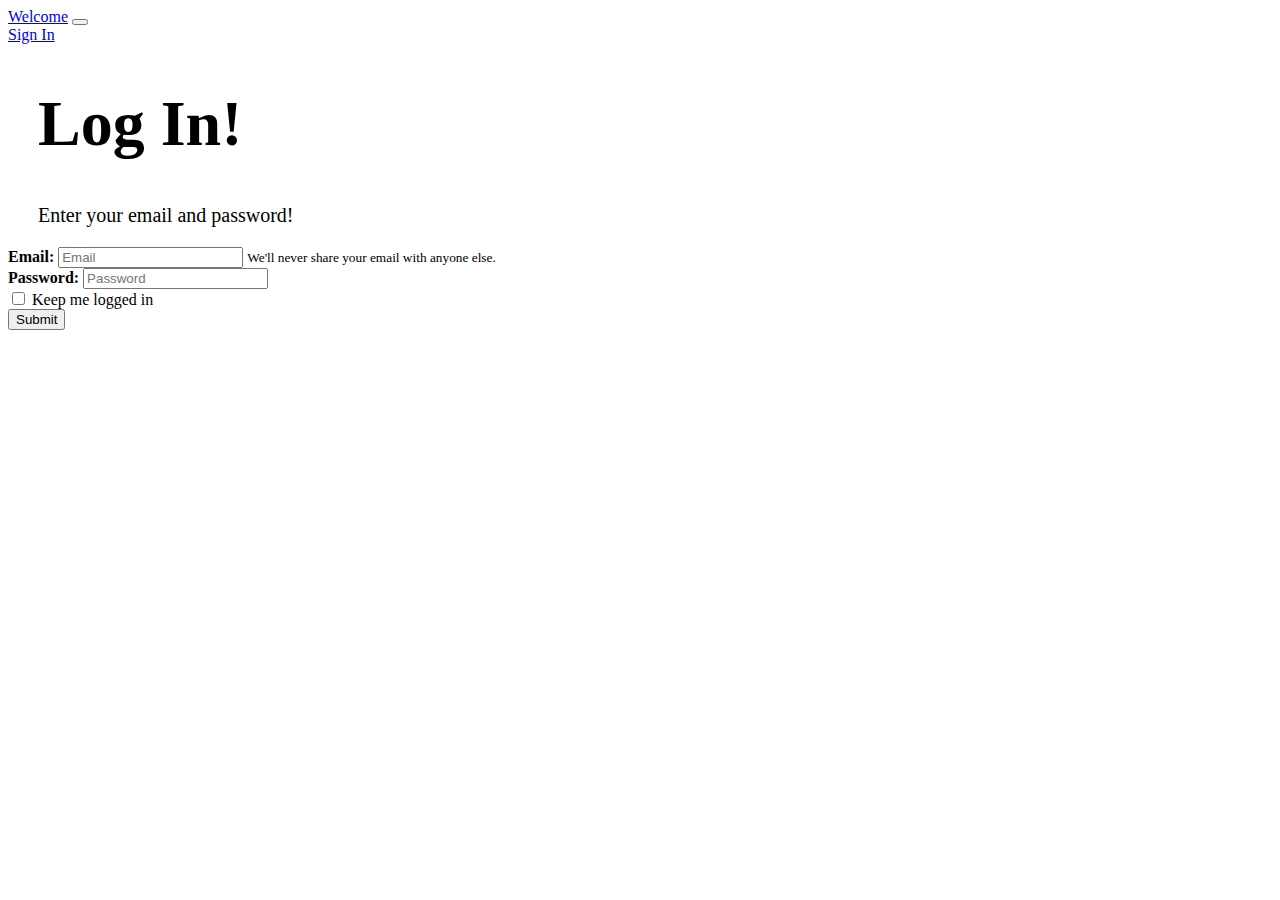
<file: signup.html>
<!DOCTYPE html>
<html lang="en" dir="ltr">
  <head>
    <meta charset="utf-8">
    <title>Sign Up</title>
    <script src="https://code.jquery.com/jquery-3.3.1.slim.min.js" integrity="sha384-q8i/X+965DzO0rT7abK41JStQIAqVgRVzpbzo5smXKp4YfRvH+8abtTE1Pi6jizo" crossorigin="anonymous"></script>
<script src="https://cdnjs.cloudflare.com/ajax/libs/popper.js/1.14.3/umd/popper.min.js" integrity="sha384-ZMP7rVo3mIykV+2+9J3UJ46jBk0WLaUAdn689aCwoqbBJiSnjAK/l8WvCWPIPm49" crossorigin="anonymous"></script>
<script src="https://stackpath.bootstrapcdn.com/bootstrap/4.1.3/js/bootstrap.min.js" integrity="sha384-ChfqqxuZUCnJSK3+MXmPNIyE6ZbWh2IMqE241rYiqJxyMiZ6OW/JmZQ5stwEULTy" crossorigin="anonymous"></script>
    <link rel="stylesheet" href="css.css">
    <!-- Latest compiled and minified CSS -->
    <link rel="stylesheet" href="https://stackpath.bootstrapcdn.com/bootstrap/4.1.3/css/bootstrap.min.css" integrity="sha384-MCw98/SFnGE8fJT3GXwEOngsV7Zt27NXFoaoApmYm81iuXoPkFOJwJ8ERdknLPMO" crossorigin="anonymous">
  </head>
  <body>

    <!--Code for Navbar-->
    <nav class="navbar navbar-expand-lg navbar-dark bg-dark">
      <a class="navbar-brand" href="index.html">Welcome</a>

      <!-- Allows for the navbar to toggle when page is made shorter -->
      <button class="navbar-toggler" type="button" data-toggle="collapse" data-target="#navbarNavAltMarkup" aria-controls="navbarNavAltMarkup" aria-expanded="false" aria-label="Toggle navigation">
        <span class="navbar-toggler-icon"></span>
      </button>

      <div class="collapse navbar-collapse" id="navbarNavAltMarkup">
        <div class="navbar-nav">
          <a class="nav-item nav-link" href="signup.html">Sign In</a>
        </div>
      </div>
    </nav>

    <!--Code for Jumbotron-->
    <div class="container">
      <div class="jumbotron jumbotron-fluid" id="jumbo">
        <div class="container">
          <h1 id="jumbotitle" class="display-4">Log In!</h1>
          <p id="sub">Enter your email and password!</p>
        </div>
      </div>
    </div>

    <!--Code for Log-in Form-->
    <div class="container">
    <form>
          <div class="form-group">
            <label for="exampleInputEmail1"><strong>Email:</strong></label>
            <input type="email" class="form-control" id="exampleInputEmail1" aria-describedby="emailHelp" placeholder="Email">
            <small id="emailHelp" class="form-text text-muted">We'll never share your email with anyone else.</small>
          </div>
          <div class="form-group">
            <label for="exampleInputPassword1"><strong>Password:</strong></label>
            <input type="password" class="form-control" id="exampleInputPassword1" placeholder="Password">
          </div>
          <div class="form-group form-check">
            <input type="checkbox" class="form-check-input" id="exampleCheck1">
            <label class="form-check-label" for="exampleCheck1">Keep me logged in</label>
          </div>
          <button type="submit" class="btn btn-primary">Submit</button>
    </form>
  </div>


  </body>
</html>
</file>
<file: css.css>
#jumbo{
  margin-top: 20px;
}

#jumbotitle{
  font-weight: bold;
  font-size: 4.0em;
  text-indent: 30px;
}

img{
  height: 370px;
  width: 370px;
}

#sub{
  text-indent: 30px;
  font-size: 20px;
}
</file>
